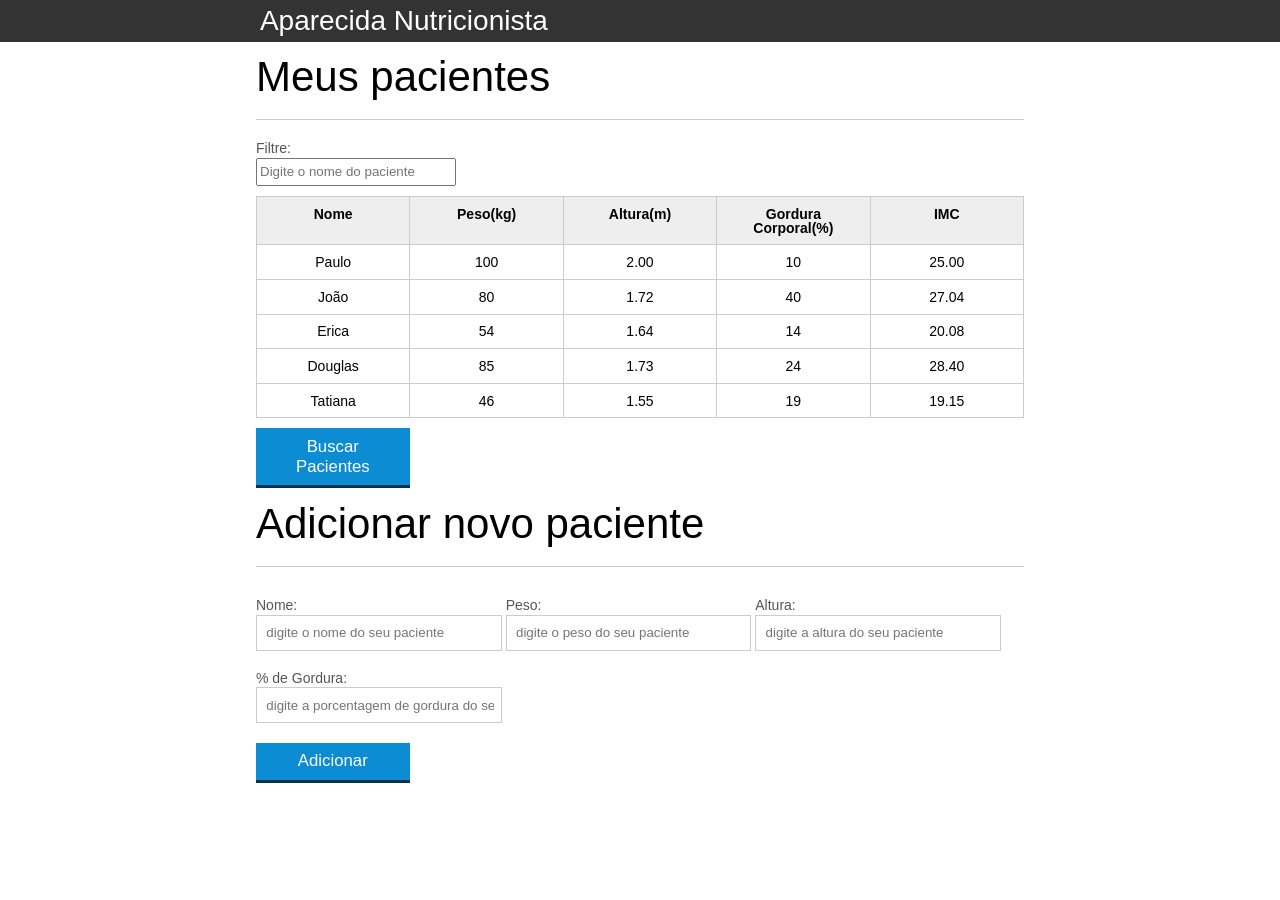
<file: index.html>
<!DOCTYPE html>
<html lang="pt-br">
	<head>
		<meta charset="UTF-8">
		<title>Aparecida Nutrição</title>
		<link rel="icon" href="favicon.ico" type="image/x-icon">
		<link rel="stylesheet" type="text/css" href="css/reset.css">
		<link rel="stylesheet" type="text/css" href="css/index.css">

	</head>
	<body>

		<header>
			<div class="container">
				<h1 class="titulo">Aparecida Nutrição</h1>
			</div>
		</header>
		<main>
			<section class="container">
				<h2>Meus pacientes</h2>
				<label for="filtrar-tabela">Filtre:</label>
				<input type="text" name="filtro" id="filtrar-tabela" placeholder="Digite o nome do paciente">
				
				<table>
					<thead>
						<tr>
							<th>Nome</th>
							<th>Peso(kg)</th>
							<th>Altura(m)</th>
							<th>Gordura Corporal(%)</th>
							<th>IMC</th>
						</tr>
					</thead>
					<tbody id="tabela-pacientes">
						<tr class="paciente" id="primeiro-paciente">
							<td class="info-nome">Paulo</td>
							<td class="info-peso">100</td>
							<td class="info-altura">2.00</td>
							<td class="info-gordura">10</td>
							<td class="info-imc">0</td>
						</tr>

						<tr class="paciente" >
							<td class="info-nome">João</td>
							<td class="info-peso">80</td>
							<td class="info-altura">1.72</td>
							<td class="info-gordura">40</td>
							<td class="info-imc">0</td>
						</tr>

						<tr class="paciente" >
							<td class="info-nome">Erica</td>
							<td class="info-peso">54</td>
							<td class="info-altura">1.64</td>
							<td class="info-gordura">14</td>
							<td class="info-imc">0</td>
						</tr>

						<tr class="paciente">
							<td class="info-nome">Douglas</td>
							<td class="info-peso">85</td>
							<td class="info-altura">1.73</td>
							<td class="info-gordura">24</td>
							<td class="info-imc">0</td>
						</tr>
						<tr class="paciente" >
							<td class="info-nome">Tatiana</td>
							<td class="info-peso">46</td>
							<td class="info-altura">1.55</td>
							<td class="info-gordura">19</td>
							<td class="info-imc">0</td>
						</tr>
					</tbody>
				</table>
				<span id="erro-ajax" class="invisivel">Erro ao buscar os pacientes</span>
				<button id="buscar-pacientes" class="botao bto-principal">Buscar Pacientes</button>
			</section>
		</main>

		<section class="container">
			<h2 id="titulo-form">Adicionar novo paciente</h2>
			<ul id="mensagens-erro"></ul>
			<form id="form-adiciona">
				<div class="grupo">
					<label for="nome">Nome:</label>
					<input id="nome" name="nome" type="text" placeholder="digite o nome do seu paciente" class="campo">
				</div>
				<div class="grupo">
					<label for="peso">Peso:</label>
					<input id="peso" name="peso" type="text" placeholder="digite o peso do seu paciente" class="campo campo-medio">
				</div>
				<div class="grupo">
					<label for="altura">Altura:</label>
					<input id="altura" name="altura" type="text" placeholder="digite a altura do seu paciente" class="campo campo-medio">
				</div>
				<div class="grupo">
					<label for="gordura">% de Gordura:</label>
					<input id="gordura" type="text" placeholder="digite a porcentagem de gordura do seu paciente" class="campo campo-medio">
				</div>
		
				<button id="adicionar-paciente" class="botao bto-principal">Adicionar</button>
			</form>
		</section>

		<script src="js/calcula-imc.js"></script>
		<script src="js/form.js"></script>
		<script src="js/remover-paciente.js"></script>
		<script src="js/filtra.js"></script>
		<script src="js/buscar-pacientes.js"></script>
	</body>
</html>
</file>
<file: css/index.css>
*{
	box-sizing: border-box;
 }

body{
	font-family: "Helvetica Neue", "Helvetica", Helvetica, Arial, sans-serif;
	font-size: 14px;
}

header{
	background-color: #333;
	height: 3em;
	color: #FFF;
	margin-bottom: 1em;
}

header h1{
	font-size: 2em;
	display:inline-block;
	vertical-align:	middle;
}
header h2{
	font-size: 2em;
	display:inline-block;
	vertical-align:	middle;
}

header .container:before{
	content: '';
	display:inline-block;
	height: 100%;
	vertical-align:	middle;
}

.container{
	width: 60%;
	height: 100%;
	margin: 0 auto;
}

section{
	margin: 2em 0;
	overflow: hidden;
}

section h2{
	font-size: 3em;
	display: block;
	padding-bottom: .5em;
	border-bottom: 1px solid #ccc;
	margin-bottom: .5em;
}

table{
	width: 100%;
	margin-bottom : .5em;
    table-layout: fixed;

}

td, th {
	padding: .7em;
	margin: 0;
	border: 1px solid #ccc;
	text-align: center;
}

th{
	font-weight: bold;
	background-color: #EEE;
}

label{
	color: #555;
	display: block;
	margin-bottom: .2em;
}

.campo{
	margin: 0;
	padding-bottom: 1em;
	width: 100%;
	border: 1px solid #ccc;
	padding: .7em;
	width: 100%;
}

.campo-medio{
	display: inline-block;
	padding-right: .5em;
}

.grupo{
	width: 32%;
	display: inline-block;
	padding: 10px 0px;
}

button{
	padding: .5em 2em;
	border: 0;
	border-bottom: 3px solid;
	font-size: 1.2em;
	cursor: pointer;
	margin: 0;
	margin-top: -3px;
	color: #fff;
	background-color:#0c8cd3;
	border-color: #04324c;
	width: 20%;
    display: block;
    clear: both;
    margin: 10px 0px;

}

button:active{
	margin-top:0px;
	border: 0;
}

button[disabled=disabled], button:disabled {
    background-color: gray;
	border-color: darkgray;

}

.adicionar-paciente{
    margin-top: 30px;
}

.campo-invalido{
	border: 1px solid red;
}

.paciente-invalido {
	background-color: lightcoral;
}

#titulo-form {
	margin-top: 5px;
}

#mensagens-erro {
	color: red;
	margin-bottom: 2px;
}

.fadeOut {
	opacity: 0;
	transition: 0.5s;
}

#filtrar-tabela {
	width: 200px;
	height: 28px;
	margin-bottom: 10px;
}

.invisivel {
	display: none;
}
</file>
